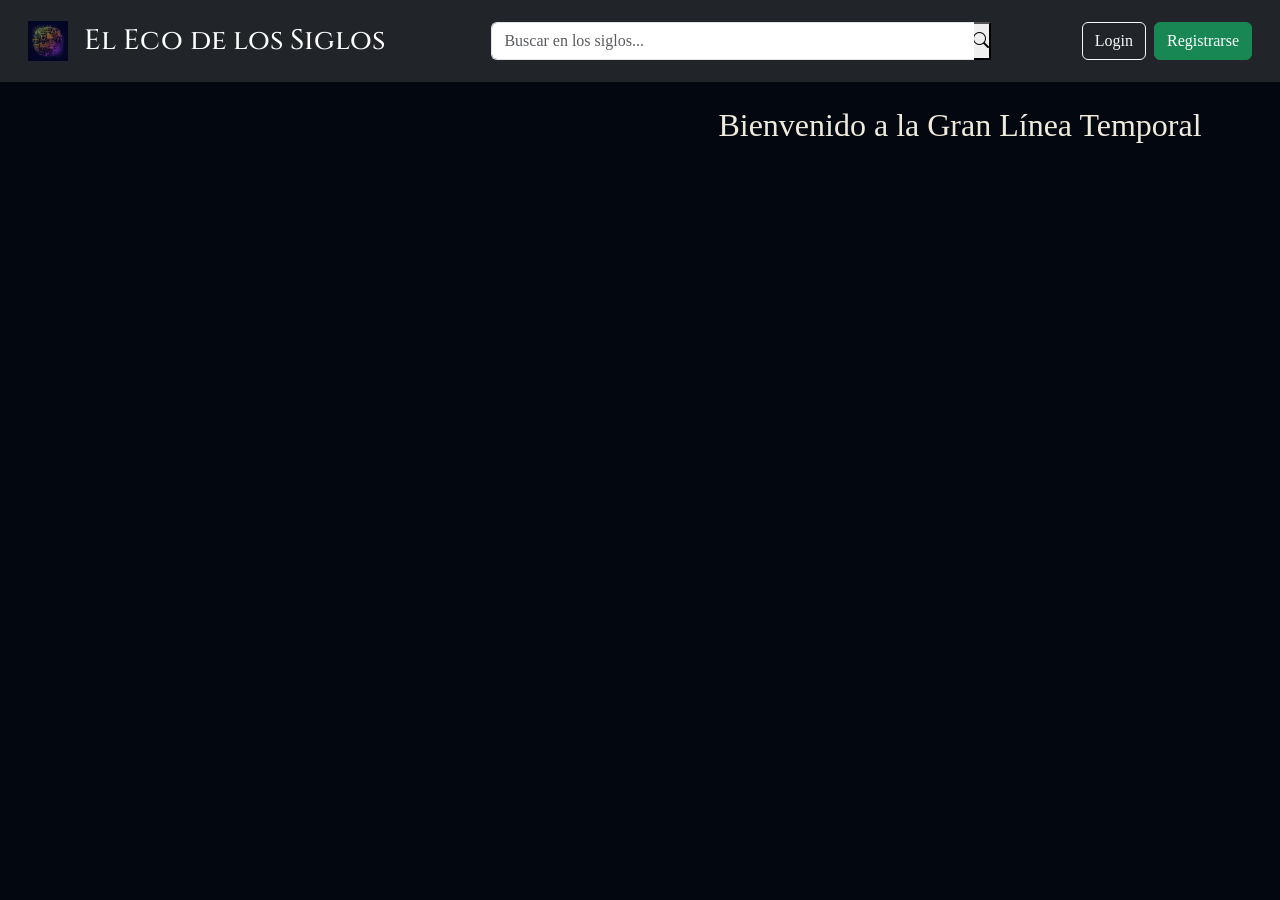
<file: principal.html>
<!DOCTYPE html> <!-- Inicio del HTML 5 -->
<html lang="es"> <!-- Espanol -->

<head> <!-- Cabeza  de la pagina -->
    <meta charset="UTF-8"> <!-- Indica que podemos utilizar caracteres especiales -->
    <meta name="viewport" content="width=device-width, initial-scale=1.0"> <!-- Indica que la pagina es responsiva -->
    <!-- Bootstrap -->
    <link href="https://cdn.jsdelivr.net/npm/bootstrap@5.3.2/dist/css/bootstrap.min.css" rel="stylesheet">
    <title>El Eco de los Siglos</title>
    <!-- CSS -->
    <link rel="stylesheet" href="static/css/style.css">
    <!-- Google Fonts -->
    <link rel="preconnect" href="https://fonts.googleapis.com">
    <link rel="preconnect" href="https://fonts.gstatic.com" crossorigin>
    <link
        href="https://fonts.googleapis.com/css2?family=Cedarville+Cursive&family=Cinzel:wght@400..900&family=Edu+NSW+ACT+Cursive:wght@400..700&family=Flamenco:wght@300;400&family=Nunito+Sans:ital,opsz,wght@0,6..12,200..1000;1,6..12,200..1000&display=swap"
        rel="stylesheet">

    <!-- Boostrap Icons -->
    <link rel="stylesheet" href="https://cdn.jsdelivr.net/npm/bootstrap-icons@1.13.1/font/bootstrap-icons.min.css">
</head> <!-- Fin de la Cabeza de la pagina -->

<body> <!-- Inicio del cuerpo de la pagina -->
    <nav class="navbar navbar-expand-lg navbar-dark p-3 bg-dark"> 
    <div class="container-fluid">
        <a class="navbar-brand d-flex align-items-center gap-3" href="#">
            <img src="static/images/logo_boostrap.jpg" alt="" style="width: 40px;">
            <h1 class="h3 m-0 text-white" style="font-family: 'Cinzel', serif;">El Eco de los Siglos</h1>
        </a>

        <button class="navbar-toggler" type="button" data-bs-toggle="collapse" data-bs-target="#menuPrincipal" aria-controls="menuPrincipal" aria-expanded="false" aria-label="Toggle navigation">
            <span class="navbar-toggler-icon"></span>
        </button>

        <div class="collapse navbar-collapse" id="menuPrincipal">
            
            <form class="d-flex mx-auto mt-3 mt-lg-0" style="max-width: 500px; width: 100%;">
                <div class="input-group">
                    <input class="form-control border-end-0 " type="search" placeholder="Buscar en los siglos...">
                    <button class="Buscar btn-success border-start-0" type="submit">
                        <i class="bi bi-search"></i>
                    </button>
                </div>
            </form>

            <div class="d-flex gap-2 mt-3 mt-lg-0">
                <button class="btn btn-outline-light w-100">Login</button>
                <button class="btn btn-success w-100">Registrarse</button>
            </div>
        </div>
    </div>
</nav>

<main class="container-fluid p-0 overflow-hidden">
    <section class="row g-0 seccion-uno"> <div class="col-md-6 d-flex justify-content-center align-items-center izquierda-uno order-2 order-md-1">
        <div class="tierra"></div>
      </div>

      <div class="col-md-6 d-flex justify-content-center align-items-center derecha-uno order-1 order-md-2">
        <h2 class="p-4">Bienvenido a la Gran Línea Temporal</h2>
      </div>

    </section>
</main>
<!-- Container de la pagina  -->

<script src="https://cdn.jsdelivr.net/npm/bootstrap@5.3.2/dist/js/bootstrap.bundle.min.js"></script>

    <script src="static/js/script.js"></script>
</body> <!-- Fin del cuerpo de la pagina -->

</html> <!-- Fin del HTML 5 -->
</file>
<file: static/css/style.css>
/* =============================================
   VARIABLES GLOBALES
   Las variables CSS (--nombre) permiten
   reutilizar valores en todo el archivo.
   Si queremos cambiar un color, lo cambiamos
   solo aquí y se actualiza en toda la página.
============================================= */
:root {
  --color-fondo:    #030810;                /* azul casi negro para el fondo espacial */
  --color-texto:    #f0eadc;                /* blanco cálido para el título principal */
  --color-acento:   rgba(140, 180, 255, 0.7); /* azul claro semitransparente */
  --color-sub:      rgba(210, 200, 185, 0.75);/* beige semitransparente para subtítulo */
  --fuente-titulo:  'Cinzel', serif;          /* fuente histórica para títulos */
  --fuente-cuerpo:  'EB Garamond', serif;     /* fuente serif elegante para textos */
}

/* =============================================
   RESET BÁSICO
   Los navegadores agregan márgenes y rellenos
   por defecto. Los eliminamos para tener
   control total del diseño.
============================================= */
*, *::before, *::after {
  box-sizing: border-box; /* el tamaño de un elemento incluye su padding y borde */
  margin: 0;              /* elimina márgenes por defecto del navegador */
  padding: 0;             /* elimina rellenos por defecto del navegador */
}

body {
  background: var(--color-fondo);    /* fondo oscuro en toda la página */
  font-family: var(--fuente-cuerpo); /* fuente base para todo el texto */
  color: var(--color-texto);         /* color de texto base */
}

/* =============================================
   ANIMACIÓN DE ROTACIÓN DEL GLOBO
   @keyframes define los pasos de la animación.
   "from" es el inicio, "to" es el final.
   El navegador calcula automáticamente los
   pasos intermedios (interpolación).
============================================= */
@keyframes spinGlobe {
  from { transform: rotate(0deg);   } /* empieza en 0 grados (posición normal) */
  to   { transform: rotate(360deg); } /* termina en 360 grados (vuelta completa) */
}

/* =============================================
   HERO: CONTENEDOR PRINCIPAL
   El "hero" es la gran sección de bienvenida
   que ocupa toda la pantalla al entrar al sitio.
============================================= */
.hero-wrap {
  position: relative;      /* permite que los hijos se posicionen con absolute dentro */
  width: 100%;             /* ocupa todo el ancho de la pantalla */
  min-height: 100vh;       /* mínimo 100% de la altura de la ventana (vh = viewport height) */
  overflow: hidden;        /* oculta todo lo que salga de los bordes del contenedor */
  background: var(--color-fondo); /* fondo oscuro espacial */
}

/* =============================================
   CAPA DE ESTRELLAS
   Usamos múltiples radial-gradient para simular
   estrellas. Cada degradado circular pequeño
   crea un punto de luz en distintas posiciones.
============================================= */
.stars {
  position: absolute; /* se superpone sobre el fondo */
  inset: 0;           /* ocupa todo el contenedor: top:0 right:0 bottom:0 left:0 */
  background-image:
    /* Cada línea es una estrella: tamaño, posición y opacidad distintos */
    /* radial-gradient(tamaño at posición-x posición-y, color-centro, color-borde) */
    radial-gradient(1px   1px   at 12% 18%, rgba(255, 255, 255, 0.7) 0%, transparent 100%),
    radial-gradient(1px   1px   at 34% 72%, rgba(255, 255, 255, 0.5) 0%, transparent 100%),
    radial-gradient(1.5px 1.5px at 58% 25%, rgba(255, 255, 255, 0.8) 0%, transparent 100%),
    radial-gradient(1px   1px   at 78% 55%, rgba(255, 255, 255, 0.4) 0%, transparent 100%),
    radial-gradient(1px   1px   at 92% 14%, rgba(255, 255, 255, 0.6) 0%, transparent 100%),
    radial-gradient(1px   1px   at 22% 88%, rgba(255, 255, 255, 0.3) 0%, transparent 100%),
    radial-gradient(1px   1px   at 45% 46%, rgba(255, 255, 255, 0.5) 0%, transparent 100%),
    radial-gradient(1px   1px   at 67% 82%, rgba(255, 255, 255, 0.4) 0%, transparent 100%),
    radial-gradient(1.5px 1.5px at 88% 38%, rgba(255, 255, 255, 0.6) 0%, transparent 100%),
    radial-gradient(1px   1px   at 5%  62%, rgba(255, 255, 255, 0.5) 0%, transparent 100%);
}

/* =============================================
   CAPA DE NEBULOSA
   Agrega un brillo azul/violeta difuso en el
   fondo para dar profundidad espacial.
============================================= */
.nebula {
  position: absolute; /* se superpone encima de las estrellas */
  inset: 0;           /* ocupa todo el contenedor */
  background:
    /* brillo azul grande centrado en la pantalla */
    radial-gradient(ellipse 60% 40% at 50% 50%, rgba(30, 50, 100, 0.25) 0%, transparent 70%),
    /* brillo violeta en la esquina inferior izquierda */
    radial-gradient(ellipse 30% 50% at 20% 80%, rgba(60, 20,  80, 0.15) 0%, transparent 60%);
    /* ellipse: forma ovalada del brillo */
    /* 60% 40%: ancho y alto del óvalo */
    /* at 50% 50%: posición centrada */
}

/* =============================================
   GLOBO TERRÁQUEO: CONTENEDOR CIRCULAR
   Recorta la imagen en forma de círculo usando
   border-radius:50% y overflow:hidden.
============================================= */
.globe-container {
  position: absolute;               /* posicionado respecto al .hero-wrap */
  left: 50%;                        /* empieza desde el centro horizontal */
  top: 50%;                         /* empieza desde el centro vertical */
  transform: translate(-50%, -50%); /* se desplaza su propio 50% para centrarse perfectamente */
  width: 340px;                     /* ancho del círculo */
  height: 340px;                    /* alto del círculo (igual que ancho = círculo perfecto) */
  border-radius: 50%;               /* hace el contenedor circular */
  overflow: hidden;                 /* recorta la imagen para que quede dentro del círculo */
  box-shadow:
    0 0  60px rgba(50, 120, 255, 0.30), /* halo azul exterior difuminado 60px */
    0 0 120px rgba(30,  80, 200, 0.15), /* halo más grande y suave */
    inset 0 0 40px rgba(0, 0, 0, 0.60); /* sombra interna: oscurece los bordes del globo */
    /* box-shadow: offset-x offset-y blur color */
    /* inset: la sombra va hacia adentro del elemento */
}

/* Imagen de la Tierra */
.globe-img {
  width: 100%;        /* ocupa todo el ancho del contenedor circular */
  height: 100%;       /* ocupa todo el alto */
  object-fit: cover;  /* la imagen cubre el espacio sin deformarse ni dejar huecos */
  border-radius: 50%; /* también redondea la imagen por si acaso */
  display: block;     /* evita el espacio extra que dejan las imágenes inline por defecto */

  /* ANIMACIÓN CSS PURA - sin JavaScript */
  animation: spinGlobe 20s linear infinite;
  /* spinGlobe: nombre de la animación definida con @keyframes arriba */
  /* 20s: tarda 20 segundos en dar una vuelta completa (más grande = más lento) */
  /* linear: velocidad constante, no acelera ni frena en ningún punto */
  /* infinite: se repite para siempre */
}

/* =============================================
   HALO DEL GLOBO
   Círculo más grande que el globo que simula
   el resplandor atmosférico de la Tierra.
============================================= */
.globe-glow {
  position: absolute;
  left: 50%;
  top: 50%;
  transform: translate(-50%, -50%); /* centrado igual que el globo */
  width: 420px;       /* 80px más grande que el globo para que se vea el halo */
  height: 420px;
  border-radius: 50%; /* forma circular */
  background: radial-gradient(
    ellipse,                         /* forma ovalada */
    rgba(40, 100, 255, 0.12) 0%,     /* azul muy transparente en el centro */
    transparent 70%                  /* se desvanece completamente hacia afuera */
  );
  pointer-events: none; /* este div no recibe clics del mouse, los pasa al elemento debajo */
}

/* Aro sutil alrededor del globo */
.globe-rim {
  position: absolute;
  left: 50%;
  top: 50%;
  transform: translate(-50%, -50%);
  width: 348px;       /* 4px más grande que el globo */
  height: 348px;
  border-radius: 50%;
  border: 1px solid rgba(100, 160, 255, 0.2); /* línea azul muy sutil y semitransparente */
  pointer-events: none; /* no intercepta clics del mouse */
}

/* =============================================
   CAPA DE CONTENIDO (texto sobre el globo)
   position:absolute + inset:0 hace que ocupe
   todo el hero. Flexbox centra el texto.
============================================= */
.content-overlay {
  position: absolute;          /* flota encima de todas las capas anteriores */
  inset: 0;                    /* ocupa todo el espacio del hero */
  display: flex;               /* activa flexbox para alinear el contenido */
  flex-direction: column;      /* apila los elementos verticalmente */
  align-items: center;         /* centra horizontalmente */
  justify-content: center;     /* centra verticalmente */
  text-align: center;          /* centra el texto dentro de los elementos */
  padding: 40px 24px;          /* relleno: 40px arriba/abajo, 24px lados */
  /* Degradado oscuro en el centro para que el texto se lea sobre la imagen del globo */
  background: radial-gradient(
    ellipse 80% 60% at 50% 50%, /* óvalo ancho centrado en la pantalla */
    rgba(3, 8, 16, 0.5) 0%,     /* oscuro semitransparente en el centro */
    transparent 100%             /* completamente transparente en los bordes */
  );
}

/* Bloque del texto: lo sube para que quede en la mitad superior del globo */
.content-inner {
  margin-top: -160px; /* margen negativo: sube el texto 160px desde el centro */
}

/* =============================================
   TIPOGRAFÍA DEL HERO
============================================= */

/* Texto pequeño encima del título (tipo etiqueta) */
.eyebrow {
  font-family: var(--fuente-titulo); /* Cinzel */
  font-size: 11px;
  letter-spacing: 0.3em;   /* amplio espacio entre letras = efecto elegante */
  color: var(--color-acento); /* azul claro */
  text-transform: uppercase;  /* convierte el texto a MAYÚSCULAS automáticamente */
  margin-bottom: 16px;        /* espacio debajo del texto */
}

/* Título principal grande */
.hero-title {
  font-family: var(--fuente-titulo); /* Cinzel */
  font-size: 52px;
  font-weight: 700;              /* negrita */
  color: var(--color-texto);     /* blanco cálido */
  line-height: 1.1;              /* altura de línea: 110% del tamaño de fuente */
  letter-spacing: 0.02em;        /* leve espaciado entre letras */
  margin-bottom: 14px;
  text-shadow:
    0 0  40px rgba(80, 140, 255, 0.4), /* brillo azul difuso alrededor del texto */
    0 2px 20px rgba(0,  0,   0, 0.8);  /* sombra oscura abajo para legibilidad */
    /* text-shadow: offset-x offset-y blur color */
}

/* Línea decorativa horizontal entre título y subtítulo */
.divider-line {
  width: 60px;  /* ancho fijo */
  height: 1px;  /* muy delgada */
  /* degradado de izquierda a derecha: transparente → azul → transparente */
  background: linear-gradient(90deg, transparent, rgba(140, 180, 255, 0.4), transparent);
  margin: 0 auto 28px; /* centrada (auto en lados) con 28px de margen inferior */
}

/* Subtítulo en cursiva */
.hero-subtitle {
  font-size: 19px;
  font-style: italic;           /* cursiva */
  color: var(--color-sub);      /* beige semitransparente */
  margin-bottom: 36px;
  text-shadow: 0 2px 12px rgba(0, 0, 0, 0.8); /* sombra para legibilidad */
  max-width: 480px;             /* ancho máximo para mejor legibilidad */
}

/* =============================================
   BOTONES PERSONALIZADOS
   Bootstrap da la base con .btn
   Nosotros agregamos nuestro estilo encima.
============================================= */

/* Estilos comunes a nuestros dos botones */
.btn-eco {
  font-family: var(--fuente-titulo); /* Cinzel */
  font-size: 13px;
  letter-spacing: 0.1em; /* leve espaciado entre letras */
  padding: 11px 28px;    /* relleno: 11px arriba/abajo, 28px lados */
  border-radius: 3px;    /* esquinas ligeramente redondeadas */
  transition: all 0.25s; /* animación suave de 0.25 segundos al hacer hover */
  text-decoration: none; /* elimina el subrayado si el botón es un <a> */
}

/* Botón fantasma: fondo transparente con borde */
.btn-ghost {
  background: rgba(255, 255, 255, 0.08);    /* blanco muy transparente */
  border: 1px solid rgba(140, 180, 255, 0.35); /* borde azul semitransparente */
  color: #c8d8f8;                              /* texto azul claro */
  backdrop-filter: blur(4px); /* desenfoca lo que hay detrás del botón */
}
/* Cuando el mouse pasa encima del botón fantasma */
.btn-ghost:hover {
  background: rgba(255, 255, 255, 0.14); /* fondo un poco más visible */
  border-color: rgba(140, 180, 255, 0.6);/* borde más visible */
  color: #ffffff;                         /* texto blanco puro */
}

/* Botón sólido: fondo azul */
.btn-solid {
  background: rgba(50, 110, 220, 0.7);       /* azul semitransparente */
  border: 1px solid rgba(80, 140, 255, 0.5); /* borde azul más claro */
  color: #e8f0ff;                             /* texto azul muy claro */
}
/* Cuando el mouse pasa encima del botón sólido */
.btn-solid:hover {
  background: rgba(60, 130, 240, 0.9); /* más opaco al pasar el mouse */
  color: #ffffff;
}

/* =============================================
   NAVBAR PERSONALIZADA
   Bootstrap da .navbar como base.
   Nosotros la posicionamos encima del hero
   y le agregamos el degradado que se desvanece.
============================================= */
.navbar-eco {
  position: absolute; /* flota encima del hero sin ocupar espacio en el flujo normal */
  top: 0;             /* pegada al borde superior */
  left: 0;            /* pegada al borde izquierdo */
  right: 0;           /* se extiende hasta el borde derecho */
  z-index: 10;        /* encima de todo (número mayor = más adelante en la pantalla) */
  padding: 16px 32px; /* relleno: 16px arriba/abajo, 32px lados */
  /* Degradado de arriba hacia abajo: oscuro → transparente */
  /* Evita que la navbar tenga un borde brusco con el hero */
  background: linear-gradient(
    180deg,                /* dirección: de arriba (0%) hacia abajo (100%) */
    rgba(3, 8, 16, 0.85) 0%,  /* muy oscuro arriba */
    transparent 100%           /* completamente transparente abajo */
  );
}

/* Texto del nombre del sitio en la navbar */
.brand-text {
  font-family: var(--fuente-titulo); /* Cinzel */
  font-size: 15px;
  letter-spacing: 0.12em; /* espaciado amplio entre letras */
  color: #c8d8f8;          /* azul claro */
  text-decoration: none;   /* elimina el subrayado del enlace */
}

/* Ícono circular azul que simula un pequeño planeta */
.brand-dot {
  width: 28px;
  height: 28px;
  border-radius: 50%; /* círculo perfecto */
  /* degradado que simula iluminación desde arriba-izquierda */
  background: radial-gradient(circle at 35% 35%, #4488ff, #0a1a4a);
  /* circle at 35% 35%: el punto de luz está en la esquina superior izquierda */
  border: 1px solid rgba(100, 160, 255, 0.3); /* borde sutil azul */
}
.brand-dot img{
    width: 28px;
    height: 28px;
    border-radius: 50%;
}
/* =============================================
   BARRA DE BÚSQUEDA EN LA NAVBAR
   Bootstrap nos da .form-control para el input.
   Nosotros sobreescribimos sus estilos.
============================================= */
.search-wrapper {
  position: relative; /* para poder posicionar el ícono de lupa dentro */
  width: 280px;       /* ancho fijo de la barra de búsqueda */
}

/* Sobreescribimos el estilo del input de Bootstrap */
.search-wrapper .form-control {
  background: rgba(255, 255, 255, 0.07);      /* fondo muy transparente */
  border: 1px solid rgba(140, 180, 255, 0.2); /* borde azul sutil */
  border-radius: 3px;                         /* esquinas casi cuadradas */
  color: rgba(200, 216, 248, 0.9);            /* texto azul claro */
  font-family: var(--fuente-cuerpo);          /* EB Garamond */
  font-size: 14px;
  padding: 7px 14px 7px 36px; /* padding izquierdo extra (36px) para que no tape el ícono */
}

/* Texto de ayuda del input que desaparece al escribir */
.search-wrapper .form-control::placeholder {
  color: rgba(140, 180, 255, 0.4); /* azul muy tenue */
}

/* Cuando el usuario hace clic en el input (estado focus) */
.search-wrapper .form-control:focus {
  background: rgba(255, 255, 255, 0.10);
  border-color: rgba(140, 180, 255, 0.45);
  box-shadow: none; /* elimina el resplandor azul que Bootstrap agrega por defecto al focus */
  color: #e0ecff;
}

/* Ícono de lupa hecho con CSS puro (sin imagen ni SVG) */
.search-icon-css {
  position: absolute;          /* posicionado dentro del .search-wrapper */
  left: 12px;                  /* 12px desde la izquierda del input */
  top: 50%;                    /* empieza desde el centro vertical */
  transform: translateY(-50%); /* sube la mitad de su alto para centrarse exactamente */
  width: 13px;
  height: 13px;
  border: 1.5px solid rgba(140, 180, 255, 0.5); /* círculo azul = cuerpo de la lupa */
  border-radius: 50%;
  pointer-events: none; /* no interfiere con el clic en el input que está detrás */
}

/* Palito de la lupa usando el pseudo-elemento ::after */
.search-icon-css::after {
  content: '';        /* necesario para que ::after aparezca (sin esto no se ve) */
  position: absolute;
  bottom: -4px;       /* sale por debajo del círculo */
  right: -4px;        /* sale por la derecha del círculo */
  width: 5px;         /* largo del palito */
  height: 1.5px;      /* grosor del palito */
  background: rgba(140, 180, 255, 0.5); /* mismo color que el círculo */
  transform: rotate(45deg);             /* lo pone en diagonal */
}

/* =============================================
   ANIMACIÓN DE SCROLL
   Tres puntos que rebotan hacia abajo para
   indicarle al usuario que puede hacer scroll.
============================================= */
.scroll-hint {
  position: absolute;          /* posicionado en el hero */
  bottom: 24px;                /* 24px desde el borde inferior */
  left: 50%;
  transform: translateX(-50%); /* centra horizontalmente */
  opacity: 0.4;                /* semitransparente: es decorativo, no debe distraer */
}

/* Cada punto del indicador de scroll */
.scroll-dot {
  width: 4px;
  height: 4px;
  border-radius: 50%;                /* círculo perfecto */
  background: rgba(140, 180, 255, 0.8); /* azul claro */
  margin: 3px auto;                     /* centrado con espacio entre puntos */
  animation: scrollBounce 1.6s ease-in-out infinite; /* animación en loop */
  /* scrollBounce: nombre de la animación definida abajo */
  /* 1.6s: tarda 1.6 segundos en completar un ciclo */
  /* ease-in-out: acelera al inicio y frena al final del movimiento */
  /* infinite: se repite para siempre */
}

/* Retraso escalonado: cada punto empieza un poco después del anterior */
.scroll-dot:nth-child(2) { animation-delay: 0.2s; } /* segundo punto: empieza 0.2s después */
.scroll-dot:nth-child(3) { animation-delay: 0.4s; } /* tercer punto: empieza 0.4s después */

/* Definición de la animación de rebote */
@keyframes scrollBounce {
  0%, 100% {
    opacity: 0.3;              /* al inicio y al final: casi invisible */
    transform: translateY(0);  /* en posición original */
  }
  50% {
    opacity: 1;                /* en el punto medio: completamente visible */
    transform: translateY(4px);/* se mueve 4px hacia abajo */
  }
}

/* =============================================
   RESPONSIVE: PANTALLAS PEQUEÑAS
   @media aplica estos estilos SOLO cuando el
   ancho de pantalla es menor a 768px (móviles).
   Reducimos tamaños para que todo entre bien.
============================================= */
@media (max-width: 768px) {
  .hero-title      { font-size: 32px; }             /* título más pequeño en móvil */
  .hero-subtitle   { font-size: 16px; }             /* subtítulo más pequeño */
  .search-wrapper  { display: none; }               /* oculta el buscador en móvil */
  .globe-container { width: 240px; height: 240px; } /* globo más pequeño */
  .globe-glow      { width: 300px; height: 300px; } /* halo más pequeño */
  .globe-rim       { width: 248px; height: 248px; } /* aro más pequeño */
  .content-inner   { margin-top: -110px; }          /* menos margen negativo en móvil */
}
</file>
